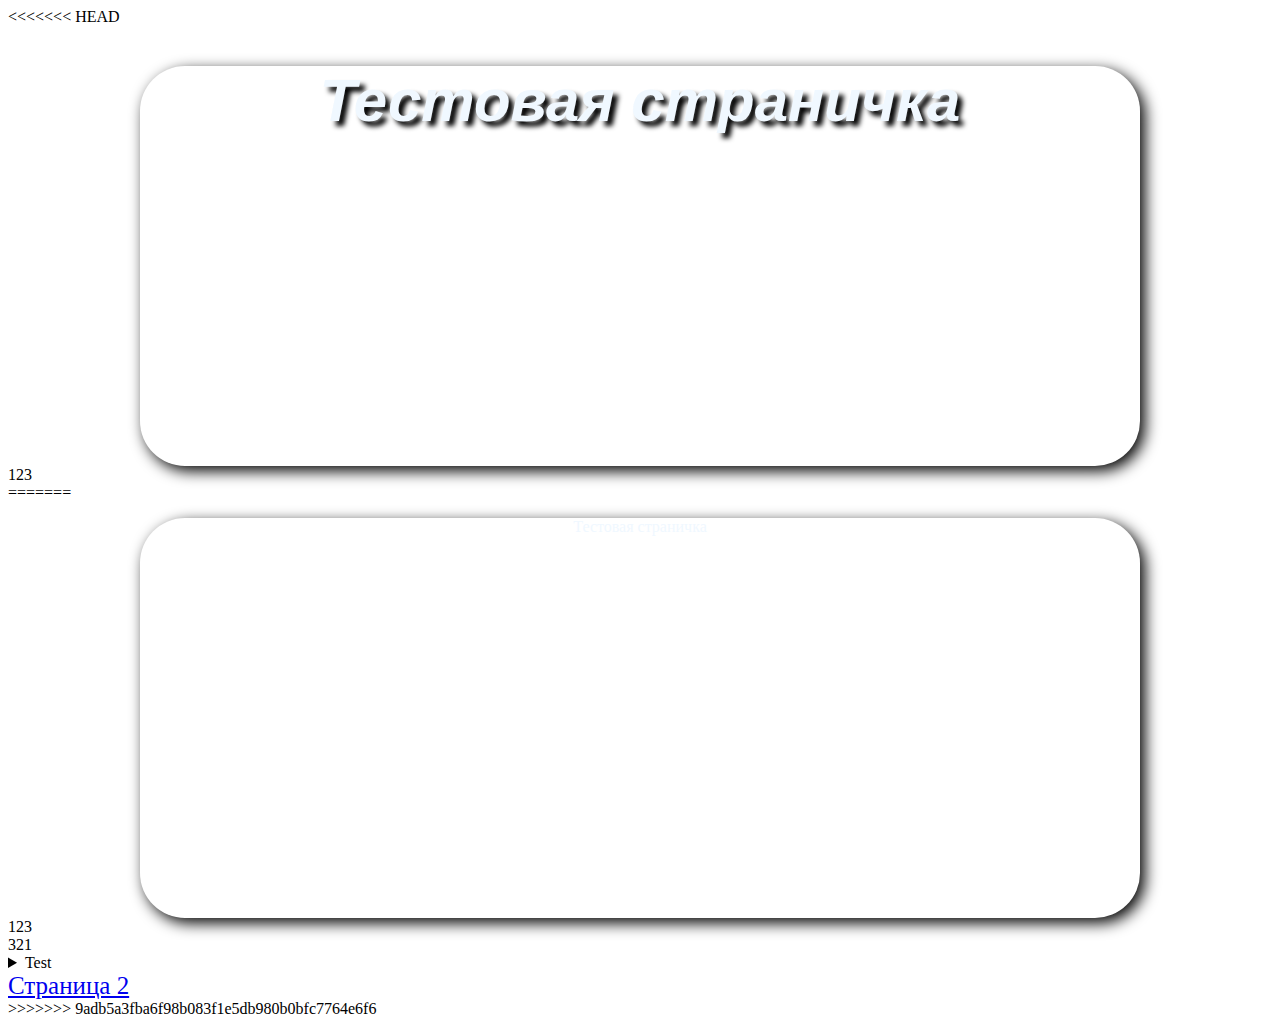
<file: index.html>
<!DOCTYPE html>
<html>
    <head>
        <meta charset="UTF-8">
        <title>Тест</title>
        <link rel="stylesheet" href="style.css">
    </head>    
    <body>
<<<<<<< HEAD
        <div class="div">
            <h1>Тестовая страничка</h1>
        </div>
        <div id="div">123</div>
=======
        <div class="div" id="main">
            <p>Тестовая страничка</p>
        </div>
        <div class="div2">123</div>
        <div class="div3">321</div>
        <div class="div4">
            <details>
                <summary>Test</summary>
                <div>
                    Вокруг дома был рассажен молодой сад. Ограды и ворота были прочные и новые; под навесом стояли две пожарные трубы и бочка, 
                    выкрашенная зеленою краской; дороги были прямые, мосты были крепкие с перилами. На всем лежал отпечаток аккуратности и хозяйственности.
                </div>
            </details>
        </div>
        <div>
            <a href="page2.html" style="font-size: 25px">Страница 2</a>
        </div>
>>>>>>> 9adb5a3fba6f98b083f1e5db980b0bfc7764e6f6
    </body>
</html>
</file>
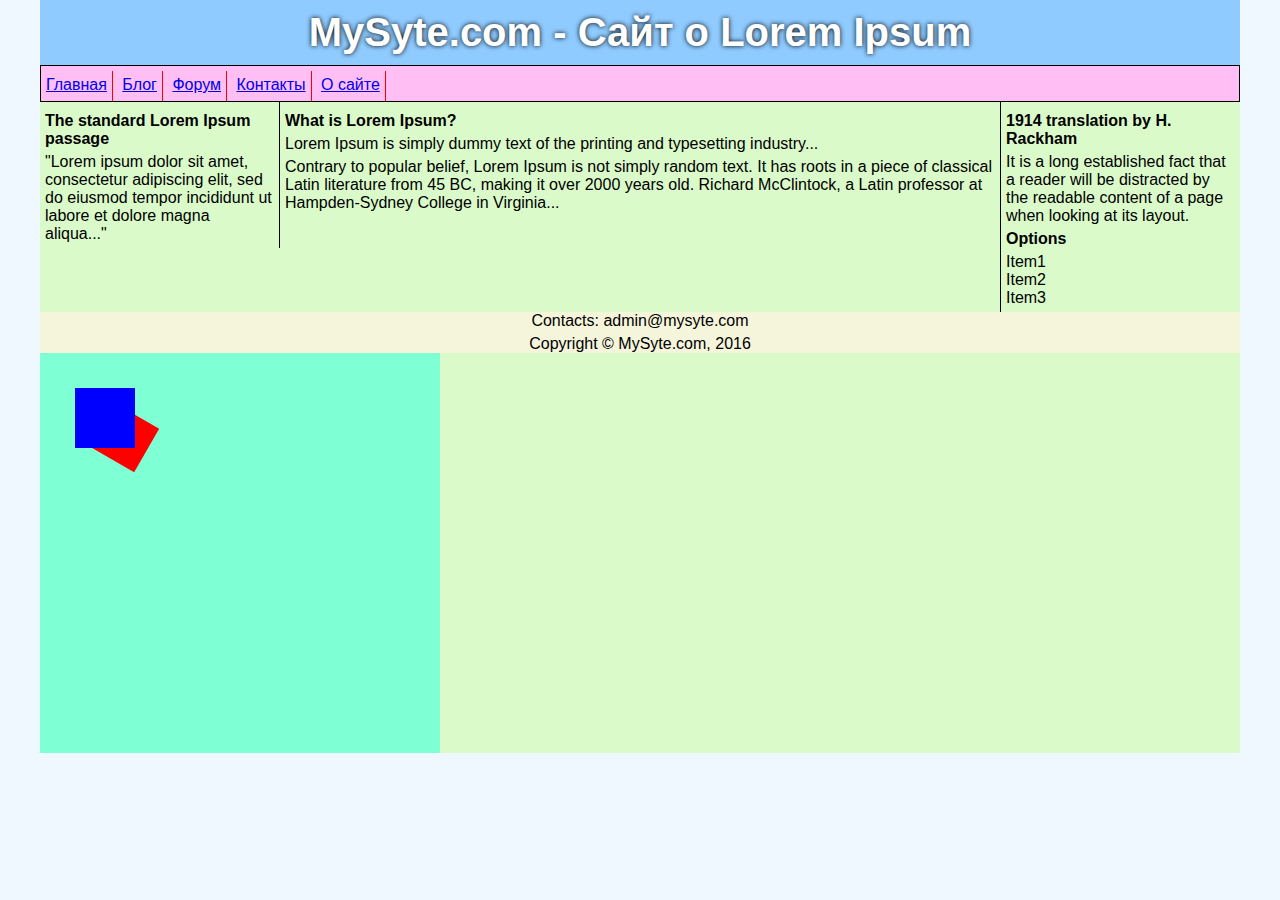
<file: page2.html>
<!DOCTYPE html>
<html>
    <head>
        <meta charset="utf-8">
        <link href="style2.css" rel="stylesheet">
        <title>Блочная верстка в HTML5</title>
    </head>
    <body>
        <div id="header">
            <h1>MySyte.com - Сайт о Lorem Ipsum</h1>
            <div id="nav">
                <ul>
                    <li><a href="#">Главная</a></li>
                    <li><a href="#">Блог</a></li>
                    <li><a href="#">Форум</a></li>
                    <li><a href="#">Контакты</a></li>
                    <li><a href="#">О сайте</a></li>
                </ul>
            </div>
        </div>
        <div class="wrapper">
            <div id="sidebar1" class="aside">
                <h2>The standard Lorem Ipsum passage</h2>
                <p>"Lorem ipsum dolor sit amet, consectetur adipiscing elit, sed do eiusmod tempor incididunt 
                ut labore et dolore magna aliqua..."</p>
                </div>
            <div id="sidebar2" class="aside">
                <h2>1914 translation by H. Rackham</h2>
                <p>It is a long established fact that a reader will be distracted by the readable 
                content of a page when looking at its layout.</p>
                <h3>Options</h3>
                <ul>
                    <li>Item1</li>
                    <li>Item2</li>
                    <li>Item3</li>
                </ul>
            </div>
            <div id="article">
                <h2>What is Lorem Ipsum?</h2>
                <p>Lorem Ipsum is simply dummy text of the printing and typesetting industry...</p>
                <p>Contrary to popular belief, Lorem Ipsum is not simply random text. It has roots in a piece of 
                classical Latin literature from 45 BC, making it over 2000 years old. Richard McClintock, 
                a Latin professor at Hampden-Sydney College in Virginia...</p>
            </div>
        </div>
        <div id="footer">
            <p>Contacts: admin@mysyte.com</p>
            <p>Copyright © MySyte.com, 2016</p>
        </div>
        <div id="hesh">
            <div class="q1"></div>
            <div class="q2"></div>
        </div>
    </body>
</html>
</file>
<file: style.css>
<<<<<<< HEAD
#div{
    background-color: aquamarine;
    width: 400px;
    height: 400px;
    text-align: center;
    margin-left: auto;
    margin-right: auto;
    margin-top: 20px;
}
.div{
    width: 1000px;
    height: 400px;
    border-radius: 45px;
    text-align: center;
    margin-left: auto;
    margin-right: auto;
    box-shadow: 5px 5px 15px black;
    background-image: url(https://img5.goodfon.ru/original/1920x1080/6/7b/pesok-more-volny-pliazh-leto-nebo-zakat-bereg-summer-beac-11.jpg);
=======
.div{
    height: 400px;
    border-radius: 45px;
    font-size: 45px;
    padding: 20px;
    background-image: url(https://media.istockphoto.com/photos/digital-eye-wave-lines-stock-background-stock-video-picture-id1226241649);
    box-shadow: 5px 5px 10px 1px black;
    margin-left: auto;
    margin-right: auto;
}
.div2{
    width: 300px;
    height: 100px;
    margin-top: 10px;
    background-color:blanchedalmond;
    border: 1px solid black;
    float: left;
}
.div3{
    width: 680px;
    height: 100px;
    margin-top: 10px;
    background-image:-webkit-linear-gradient(top,white,blue,red);
    border: 1px solid red;
    padding: 15px;
    box-sizing: border-box;
    margin-left: 310px;
}
.div4{
    clear: both;
    background-color: aliceblue;
    margin-top: 10px;
}
details > summary{
    color: rgb(0, 0, 0);
    background-color:rgb(255, 255, 255);
    padding: 5px;
    border: 1px solid black;
    list-style: none;
}
details[open] > summary{
    color: rgb(255, 255, 255);
    background-color: black;
    padding: 5px;
    border: 1px solid rgb(255, 255, 255);
}
details > div{
    border: 1px black;
    padding: 10px;
}
summary:before{
    content: "+";
    margin: -5px 5px;
}
details[open] summary:before{
    content: "-";
>>>>>>> 9adb5a3fba6f98b083f1e5db980b0bfc7764e6f6
}
#main p{
    color: rgb(255, 255, 255);
    text-shadow: 0 0 25px black;
}
input:invalid{
    border: 2px solid red;
}
input:valid{
    border: 2px solid blue;
}
p{
    color: aliceblue;
}
html{
<<<<<<< HEAD
    background-image: url(https://img5.goodfon.ru/original/1920x1080/6/8e/botev-kalin-priroda-vetka-ptitsa-zolotistaia-shchurka.jpg);
}
h1{
    font-size: 60px;
    font-family: Verdana, Geneva, Tahoma, sans-serif;
    font-style: italic;
    color: aliceblue;
    text-shadow: 5px 5px 5px black;
}
.dvi{
    display: flex;
=======
    margin-left: auto;
    margin-right: auto;
    width: 1000px;
    background-image: -webkit-linear-gradient(top, rgb(199, 228, 255), rgb(255, 255, 255));
}
table{
    border: 1px solid black;
    border-collapse: collapse;
    caption-side: bottom;
    table-layout: fixed;
    width: 300px;
    height: 300px;
}
td{
    border: solid 1px black;
    vertical-align: middle;
>>>>>>> 9adb5a3fba6f98b083f1e5db980b0bfc7764e6f6
}
</file>
<file: style2.css>
* {
    box-sizing: border-box;
}
body{
    background-color: rgba(216, 250, 194, 0.87);
    font-family: Verdana, Geneva, Tahoma, sans-serif;
}
html, body, div, span, h1, h2, h3, h4, h5, h6, p, a, ul, li{
    margin: 0;
    padding: 0;
    border: 0;
    font-size: 100%;
    vertical-align: baseline;
}
#header{
    background-color: rgb(143, 203, 255);
}
#header h1{
    text-align: center;
    padding: 10px;
    color: white;
    text-shadow: 0 0 5px black;
    font-size: 40px;
}
#nav{
    background-color: rgb(255, 191, 244);
    border: 1px solid black;
}
#nav li{
    display: inline;
}
#nav a{
    display: inline-block;
    height: 30px;
    text-align: center;
    border-right: 1px solid red;
    padding: 5px;
}
#sidebar1{
    float: left;
    width: 20%;
    border-right: 1px solid;
}
.wrapper div{
    padding: 5px;
}
.wrapper h2, ul, p, h3{
    margin-top: 5px;
}
#sidebar2{
    float: right;
    width: 20%;
    border-left: 1px solid;
}
#sidebar2 ul{
    list-style: none;
}
#footer{
    clear: both;
}
#article{
    width: 60%;
    margin-left: 20%;
    margin-right: 20%;
}
#footer{
    background-color: beige;
    text-align: center;
}
html{
    max-width: 1200px;
    margin-left: auto;
    margin-right: auto;
    background-color: aliceblue;
}
#hesh{
    background-color: aquamarine;
    width: 400px;
    height: 400px;
    position: relative;
}
.q1{
    position: absolute;
    top: 40px;
    left: 40px;
    width: 50px;
    height: 50px;
    background-color: blue;
    z-index: 1;
    transform: scale(1.2);
}
.q2{
    position: absolute;
    top: 60px;
    left: 60px;
    width: 50px;
    height: 50px;
    background-color: red;
    transform: rotate(30deg);
}
</file>
